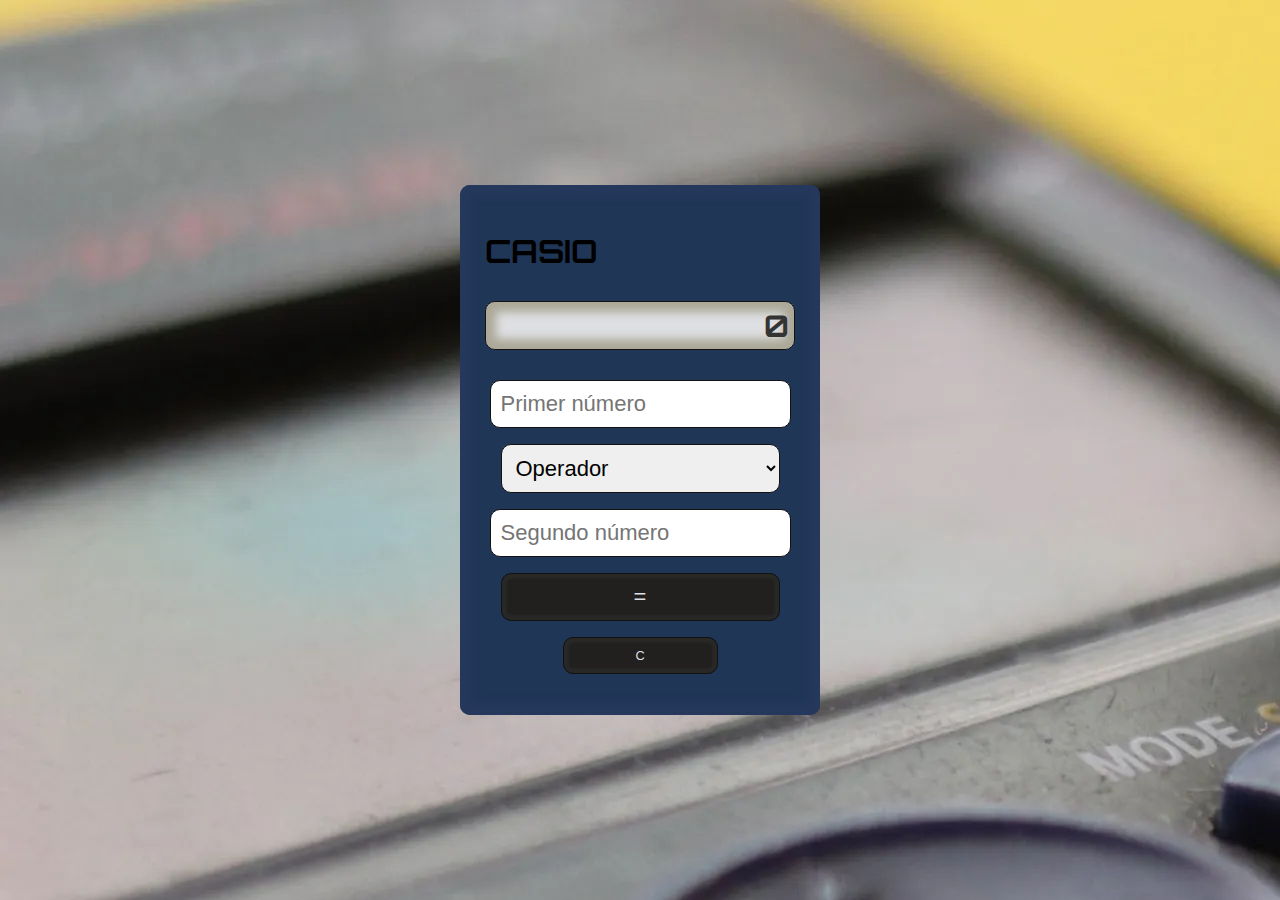
<file: calculadoraSimple/index.html>
<!DOCTYPE html>
<html>

<head>
    <meta charset="UTF-8">
    <meta name="viewport" content="width=device-width, initial-scale=1.0">
    <link rel="stylesheet" href="style.css">
    <script src="calculadoraSimple.js"></script>
    <style>
        @import url('https://fonts.googleapis.com/css2?family=Orbitron:wght@500&display=swap');
        </style>
    <title>Calculadora</title>
</head>

<body>
    
    <div class=casio>

        <h1>CASIO</h1>

        <!--campo del resultado-->
        <p id="resultado">0</p> 

        <!--numero 1-->
        <p><input type="number" minlength="1" id="n1" placeholder="Primer número" required="required" ></p> 
        
        <!--operadores-->
        <p>
            <select name="operador" id="operador">
                <option value="nada">Operador</option>
                <option value="+">Suma (+)</option>
                <option value="-">Resta (-)</option>
                <option value="*">Multiplicación (x)</option>
                <option value="/">División (/)</option>
            </select>
        </p>

        <!--numero 2-->
        <p> 
            <input type="number" minlength="1" id="n2" placeholder="Segundo número" required="required" >
        </p>
        
        <!--Igual-->
        <p>
            <center> <button class="calcular" onclick="calcularResultado()">=</button> </center>
        </p>
        
        <!--Borrar-->        
        <p>
            <center><button  id="botonc" class="limpiar" onclick="botonC()">C</button></center>
        </p>
    </div>
</body>

</html>
</file>
<file: calculadoraSimple/style.css>
/* cuerpo */
body {
    background-color:rgb(204, 70, 70); 
    background-image: url(casiofondo.jpeg);
    display: flex; 
    justify-content: center; /*centro todo*/
    align-items: center; /*centro todo*/
    height: 100vh; /*altura total del dispositivo*/
    margin: 0;
    padding: 0;
    font-family: 'Orbitron', Verdana, sans-serif;
}

/*titulo*/
/*
h2 {
    border: 1px solid #121212;
    padding: 5px;
    text-align: center;
    color: rgb(53, 52, 52);
    border-radius: 10px;
    background-color: #DEDFE2;;
    box-shadow: inset 0 0 10px 10px rgb(171, 168, 151);
}
*/





/*forma*/
.casio {
    
    background-color:#203657 ;
    padding: 25px;
    border-radius: 10px;
    box-shadow: inset 0 0 10px 10px #26395d ;
    max-width: 600px;
    margin: 0;
    
}


.casio select,
.casio input {
    display: block;
    margin: 0 auto;
}




input[type="number"], select, button {
    display: block;
    width: 90%;
    padding: 10px;
    margin-bottom: 10px;
    border: 1px solid #121212;
    border-radius: 10px;
    font-size: 22px;
}



.calcular {
    background-color:#21201f;
    color: #DEDFE2;
    cursor: pointer;
    box-shadow: inset 0 0 2px 5px #282827;
    
}

.limpiar {
    background-color: #21201f;
    color: #DEDFE2;
    width: 50%;
    height: 50%;
    font-size: 80%;
    box-shadow: inset 0 0 2px 5px #282827;
    cursor: pointer;
}


#resultado {
    font-size: 30px;
    font-weight: bold;
    border: 1px solid #121212;
    padding: 5px;
    text-align: right;
    color: rgb(53, 52, 52);
    border-radius: 10px;
    background-color: #DEDFE2;;
    box-shadow: inset 0 0 10px 10px rgb(171, 168, 151);
}
/*
#resultado {
    text-align: center;
    font-size: 30px;
    font-weight: bold;
}
*/
</file>
